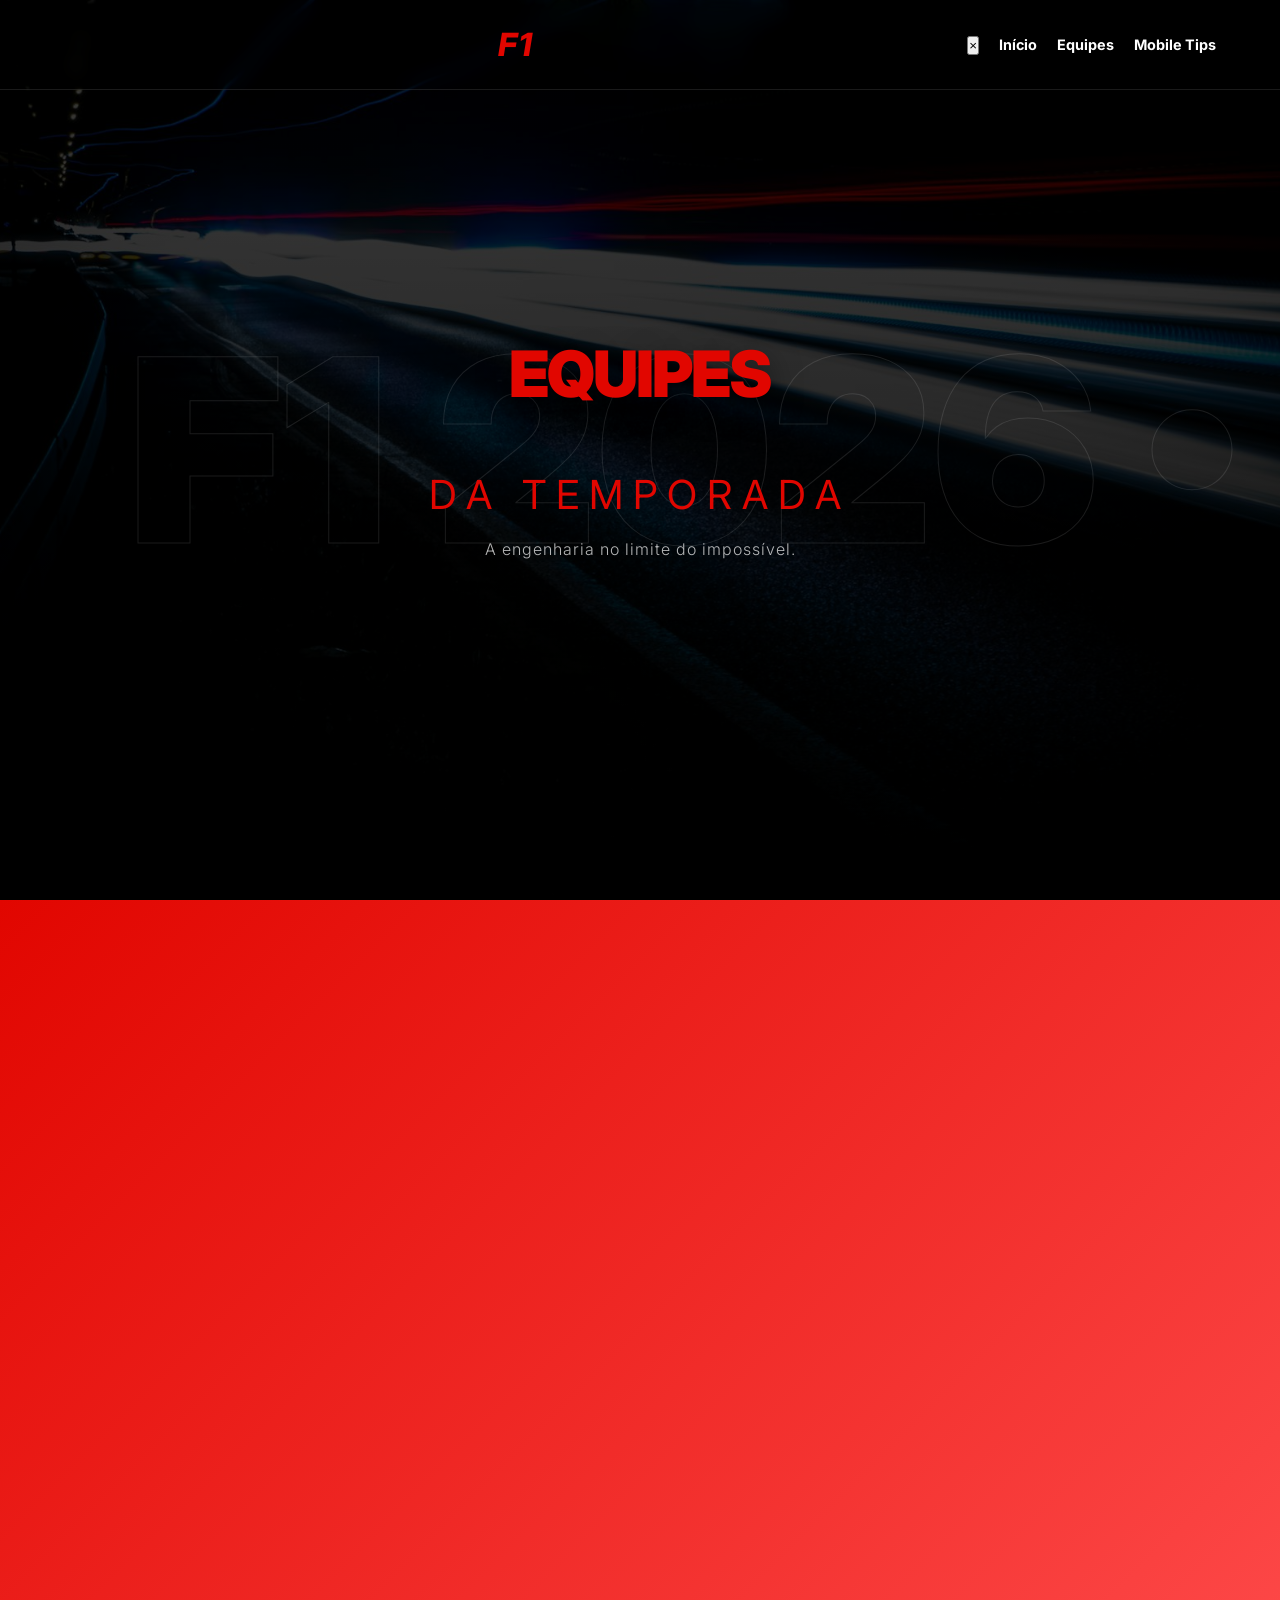
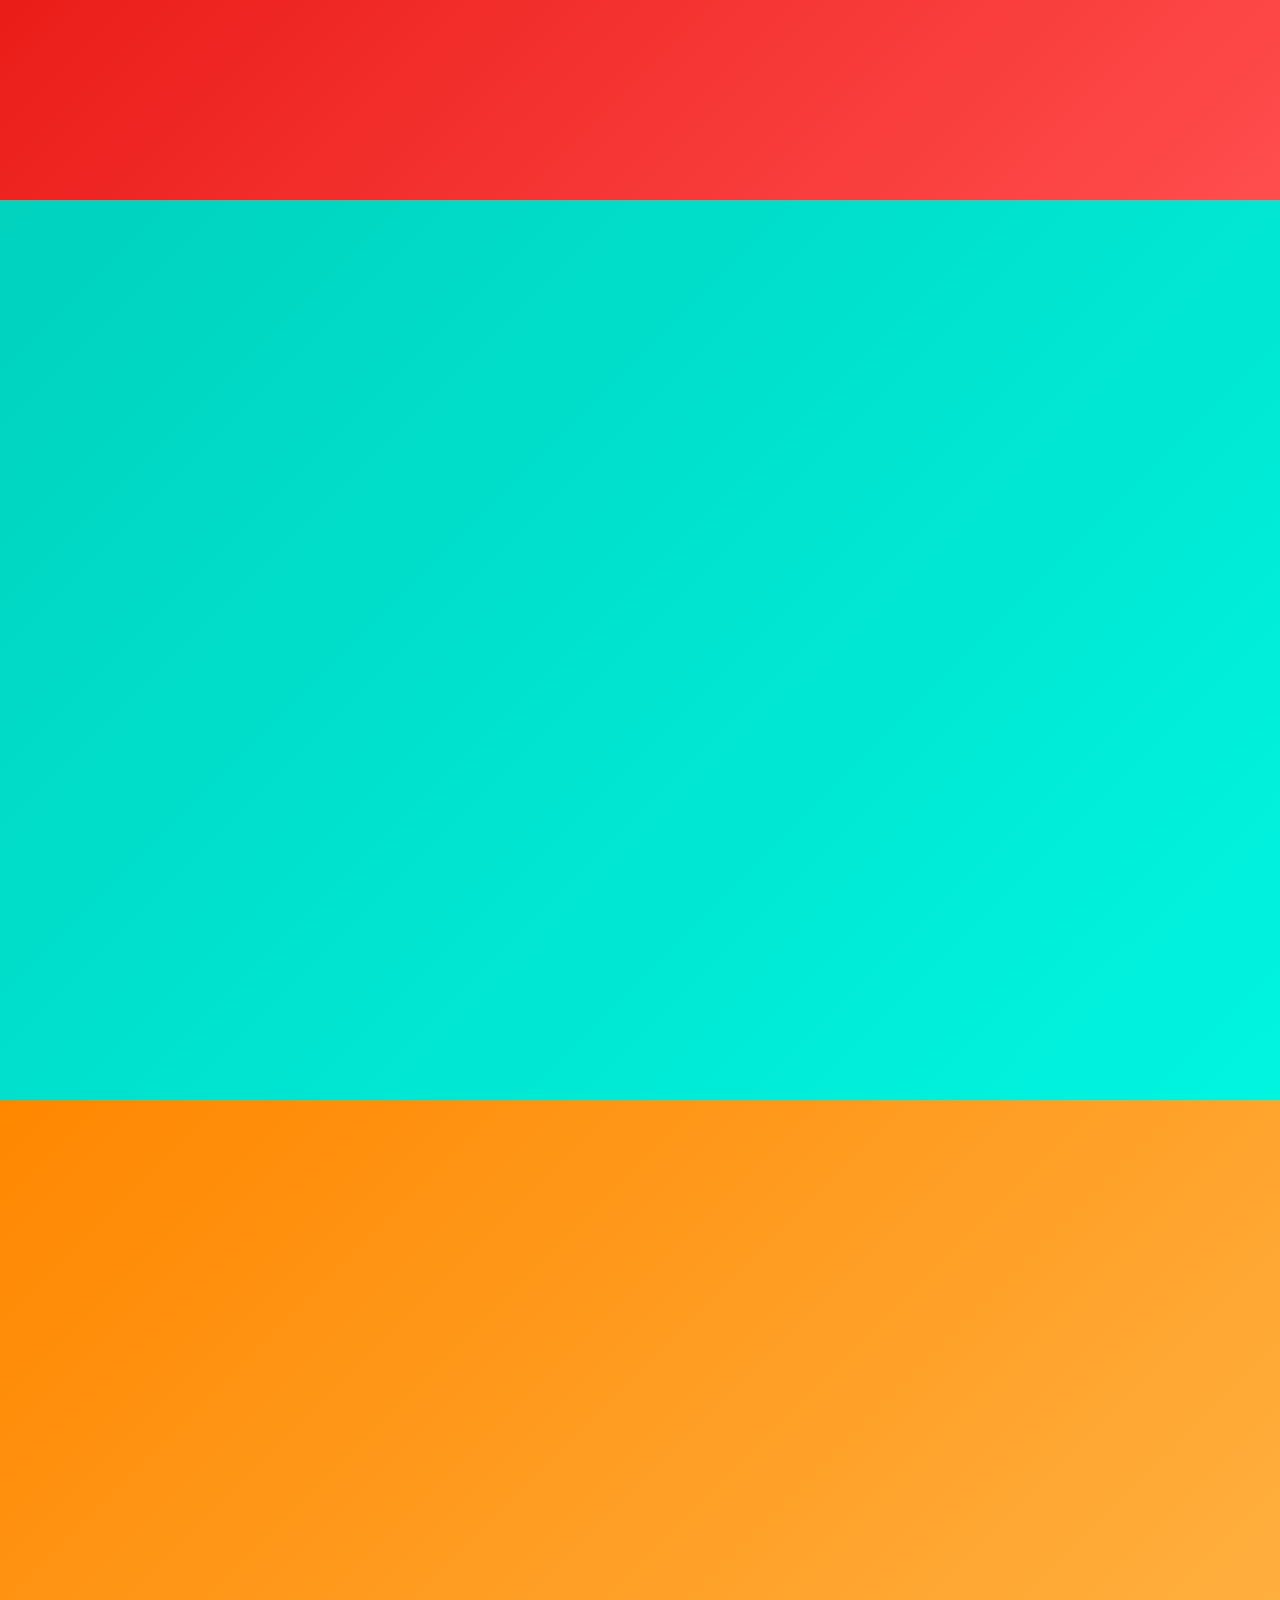
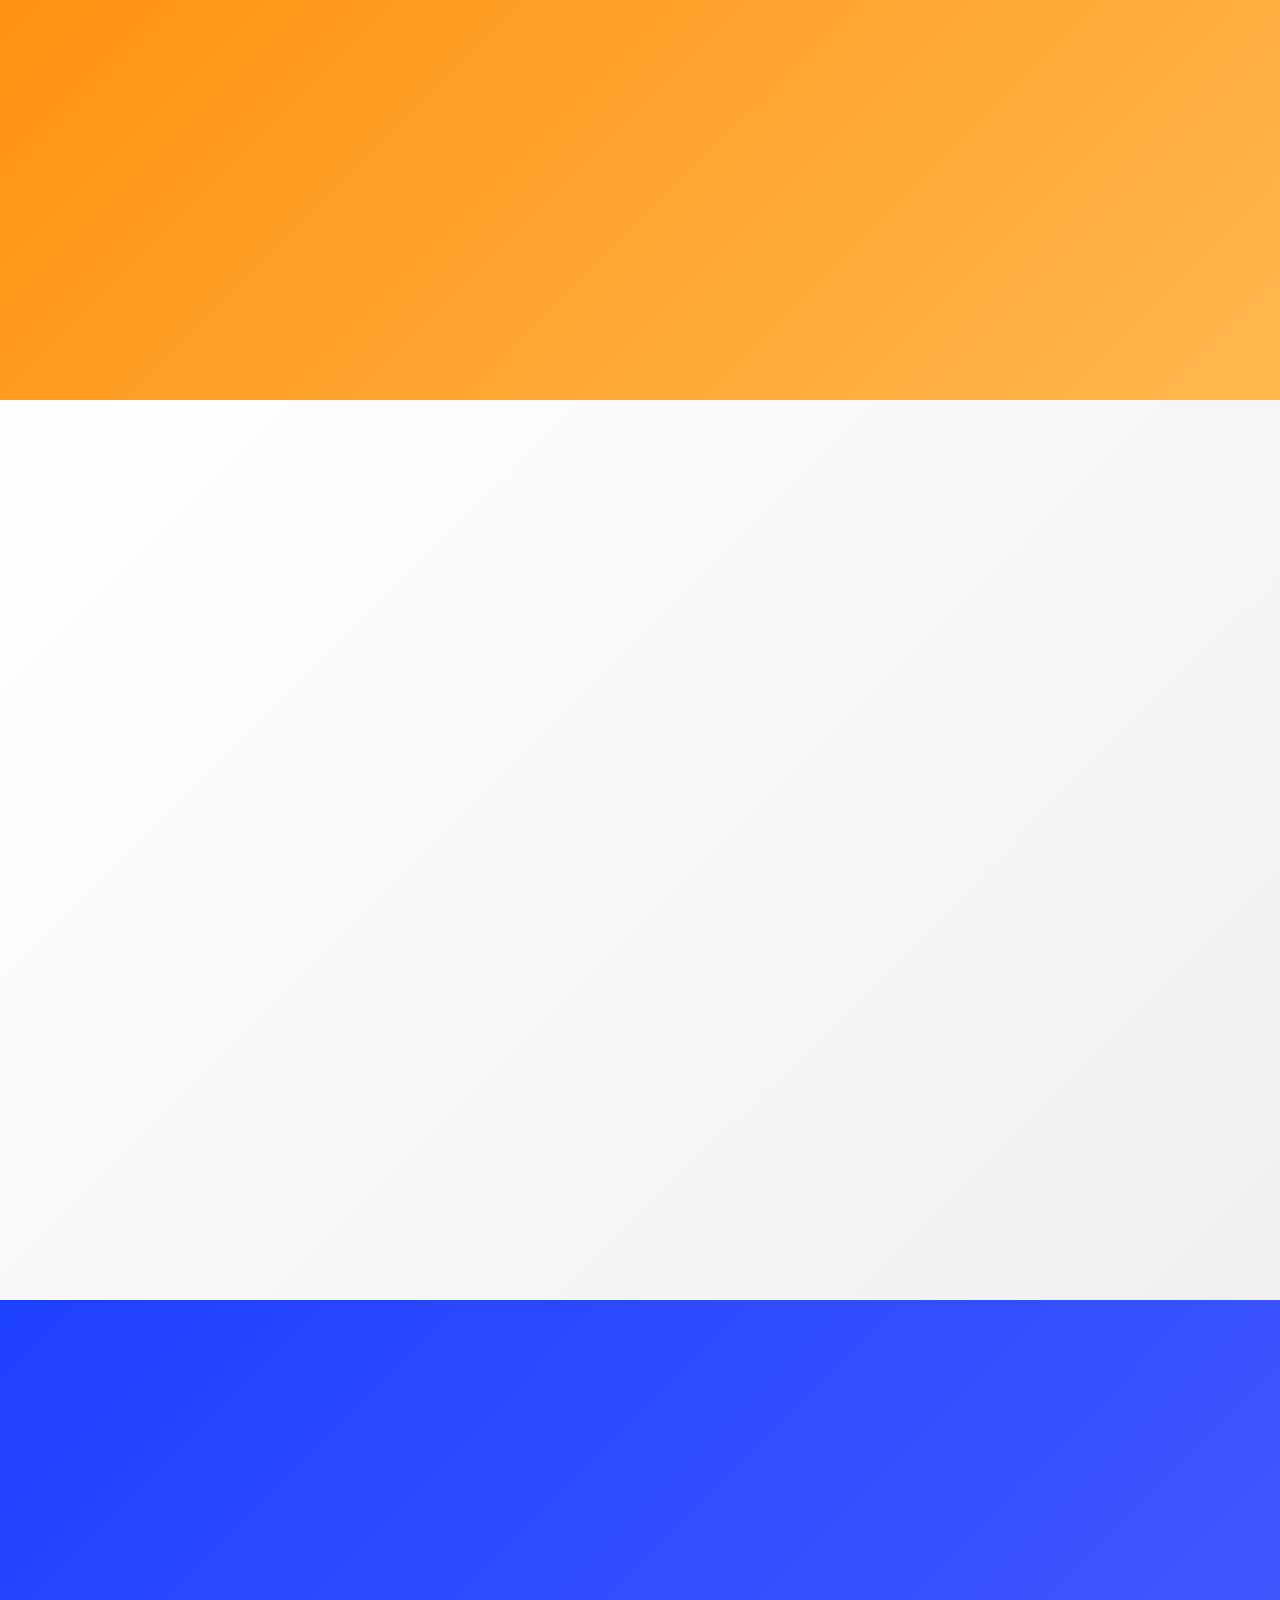
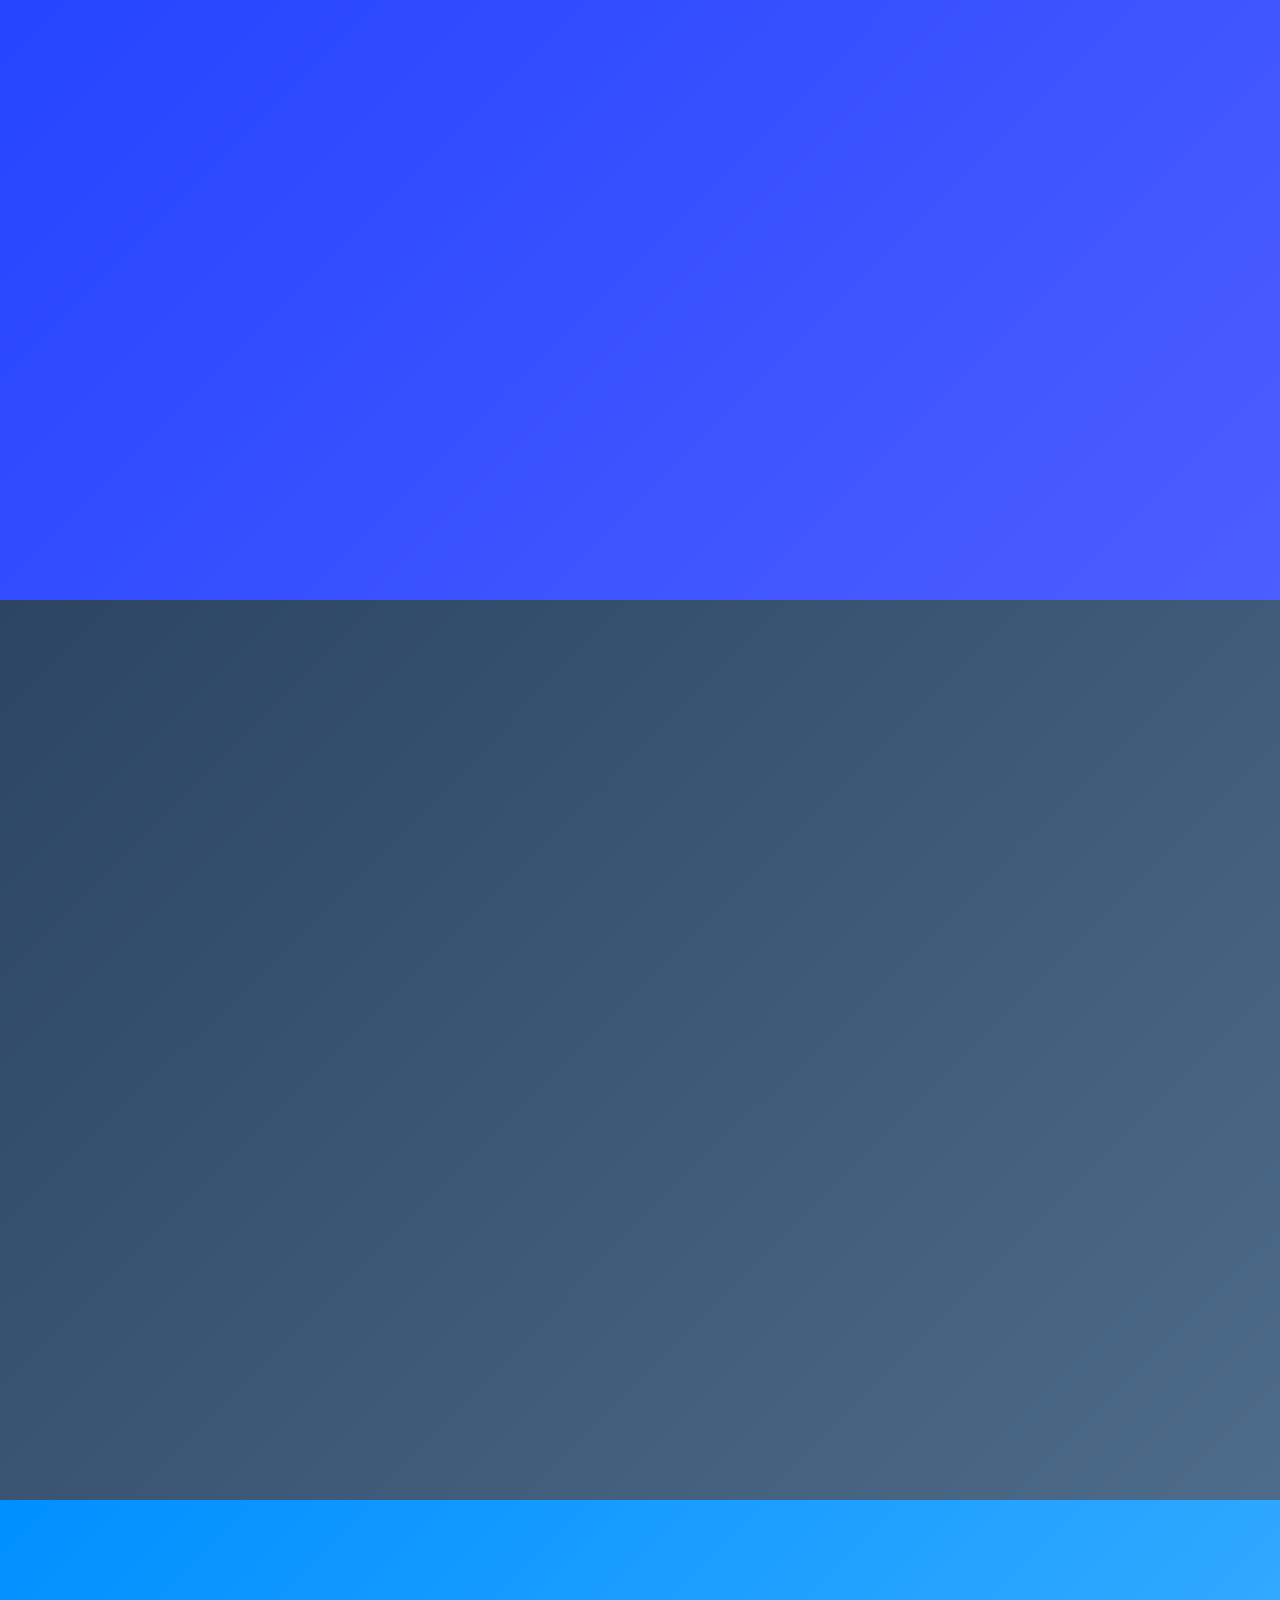
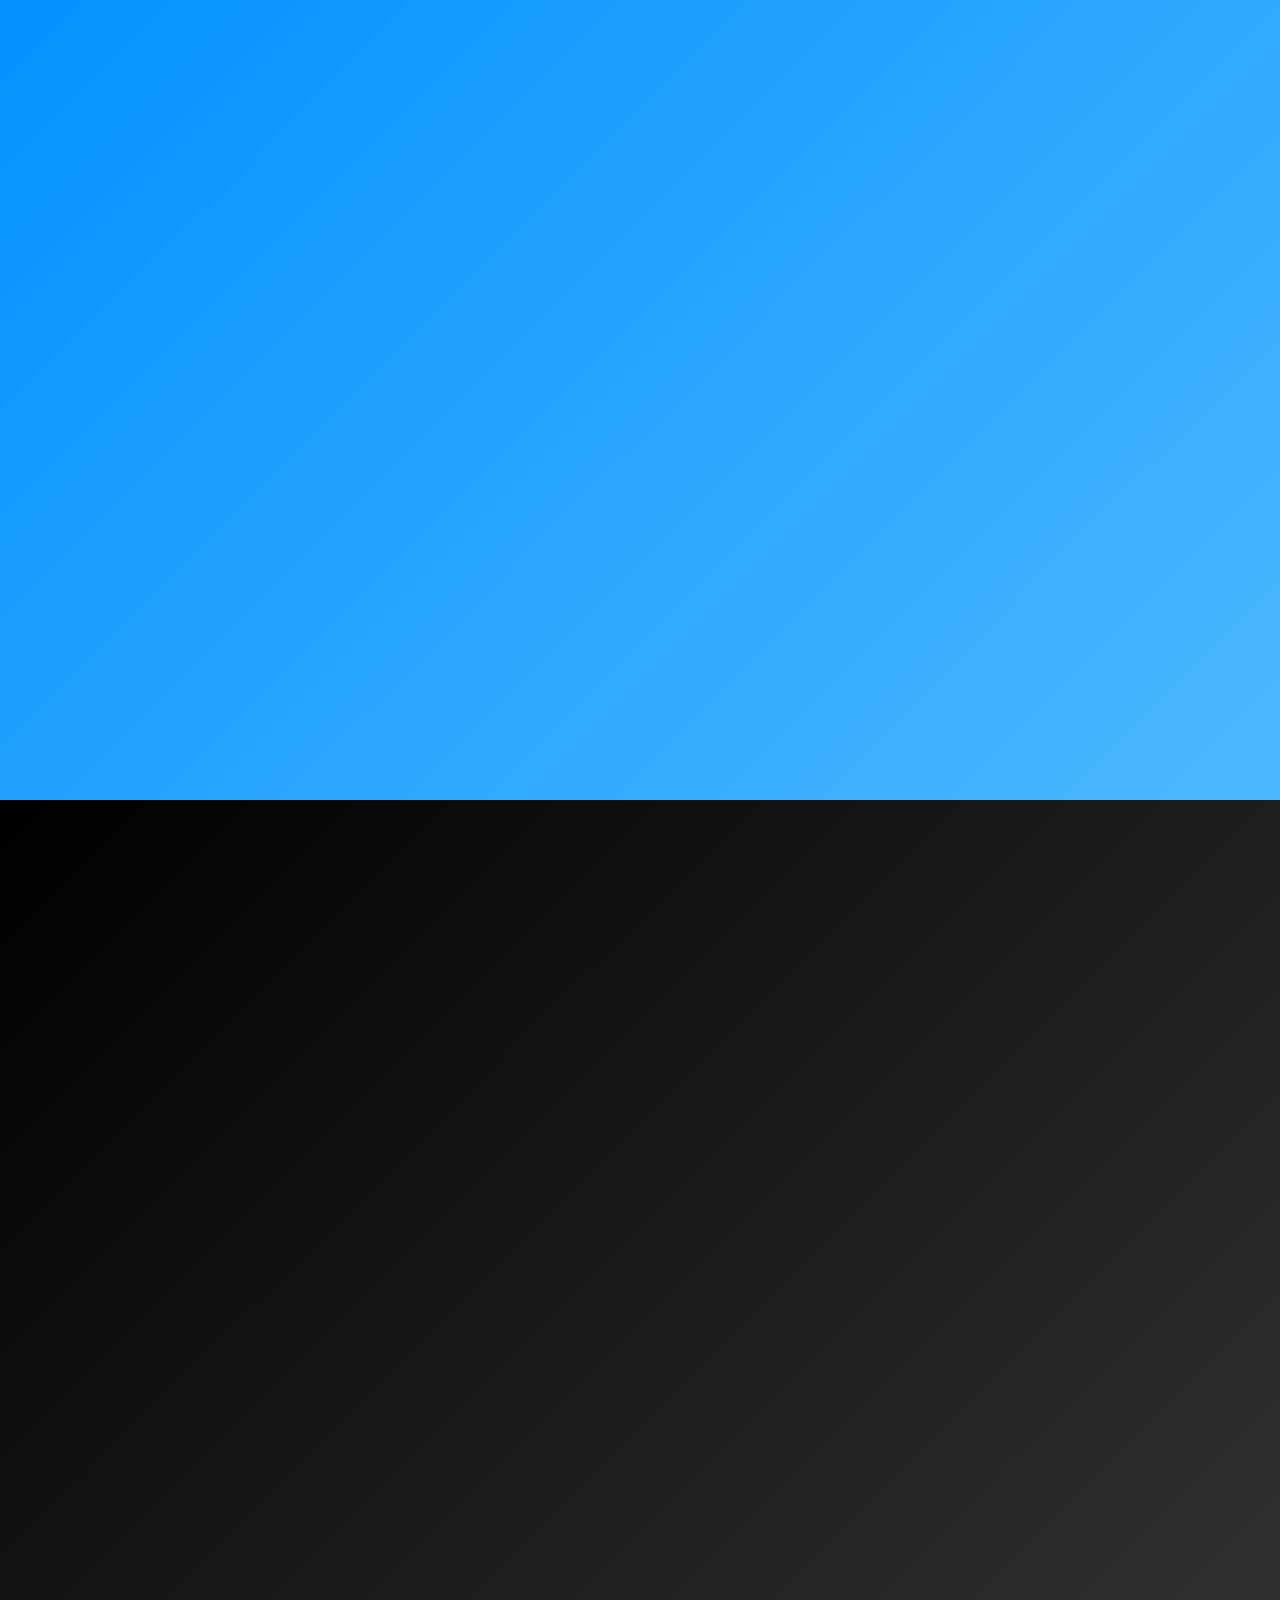
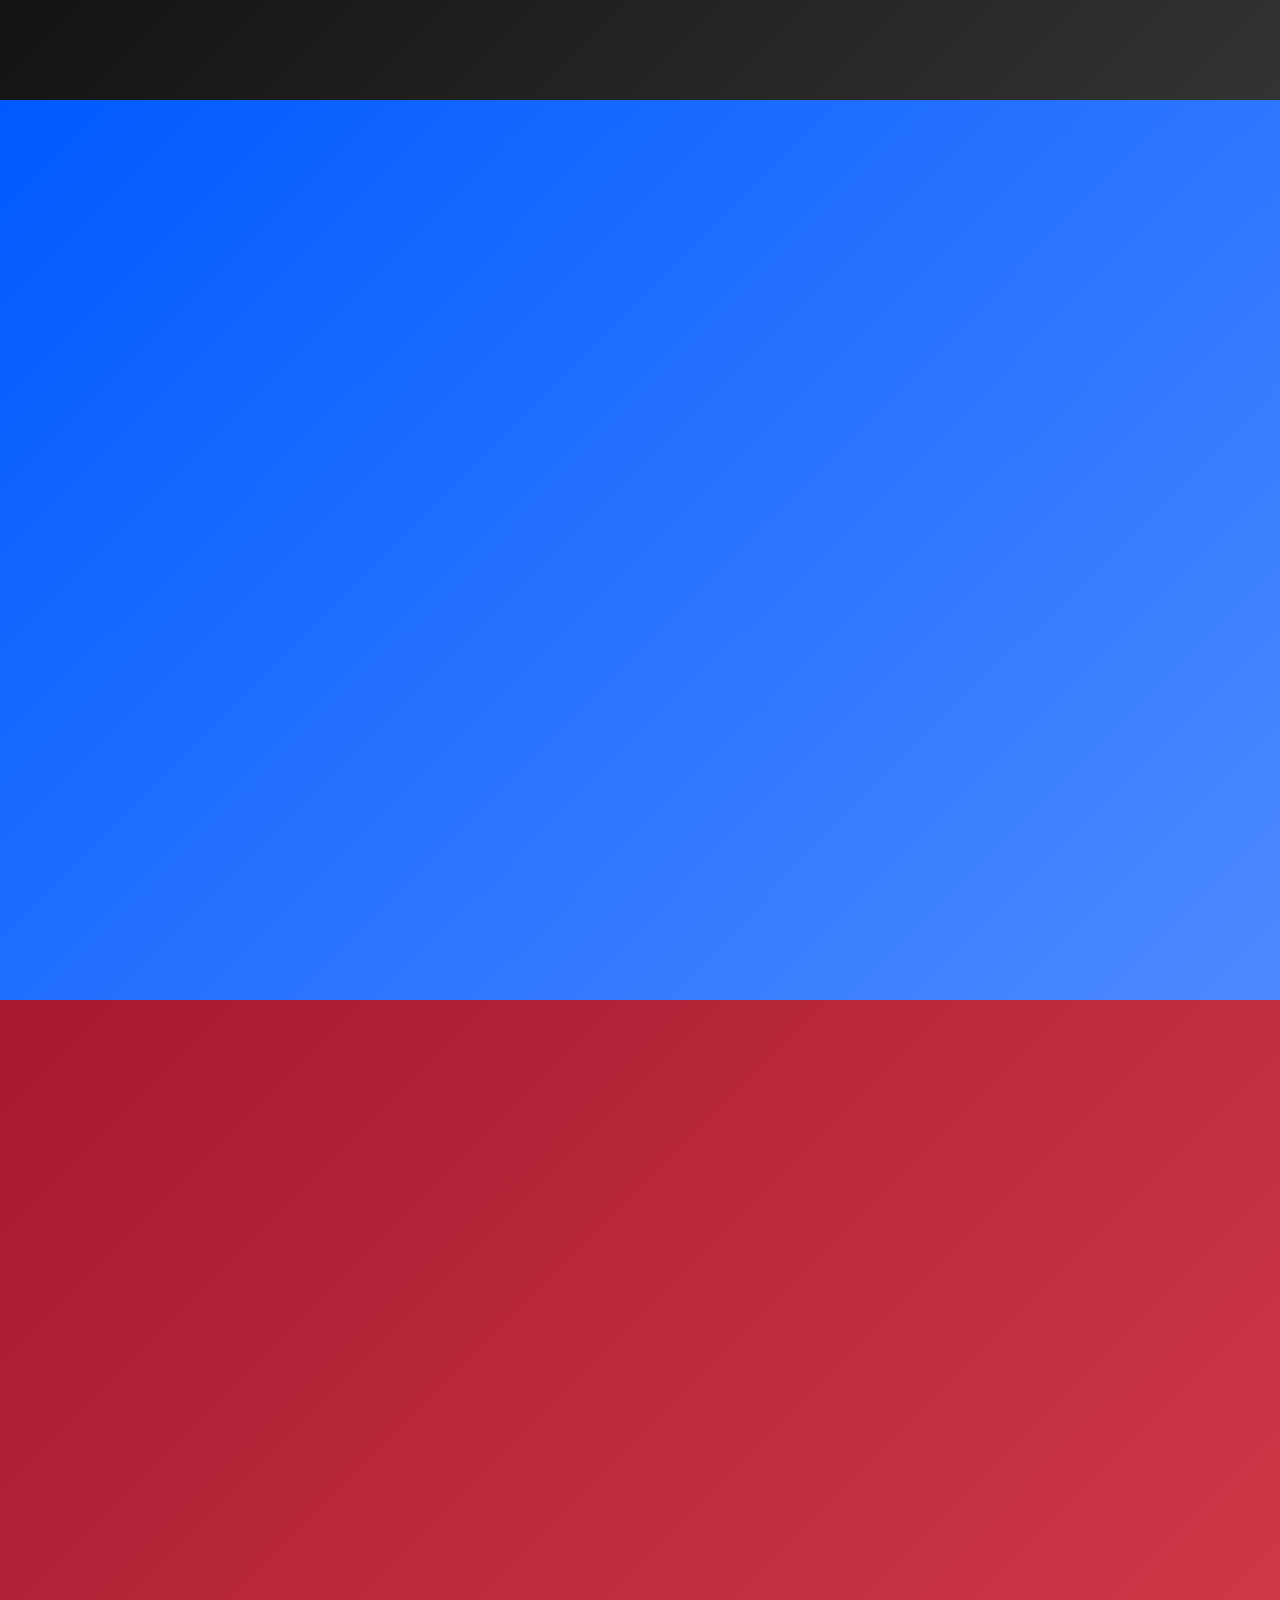
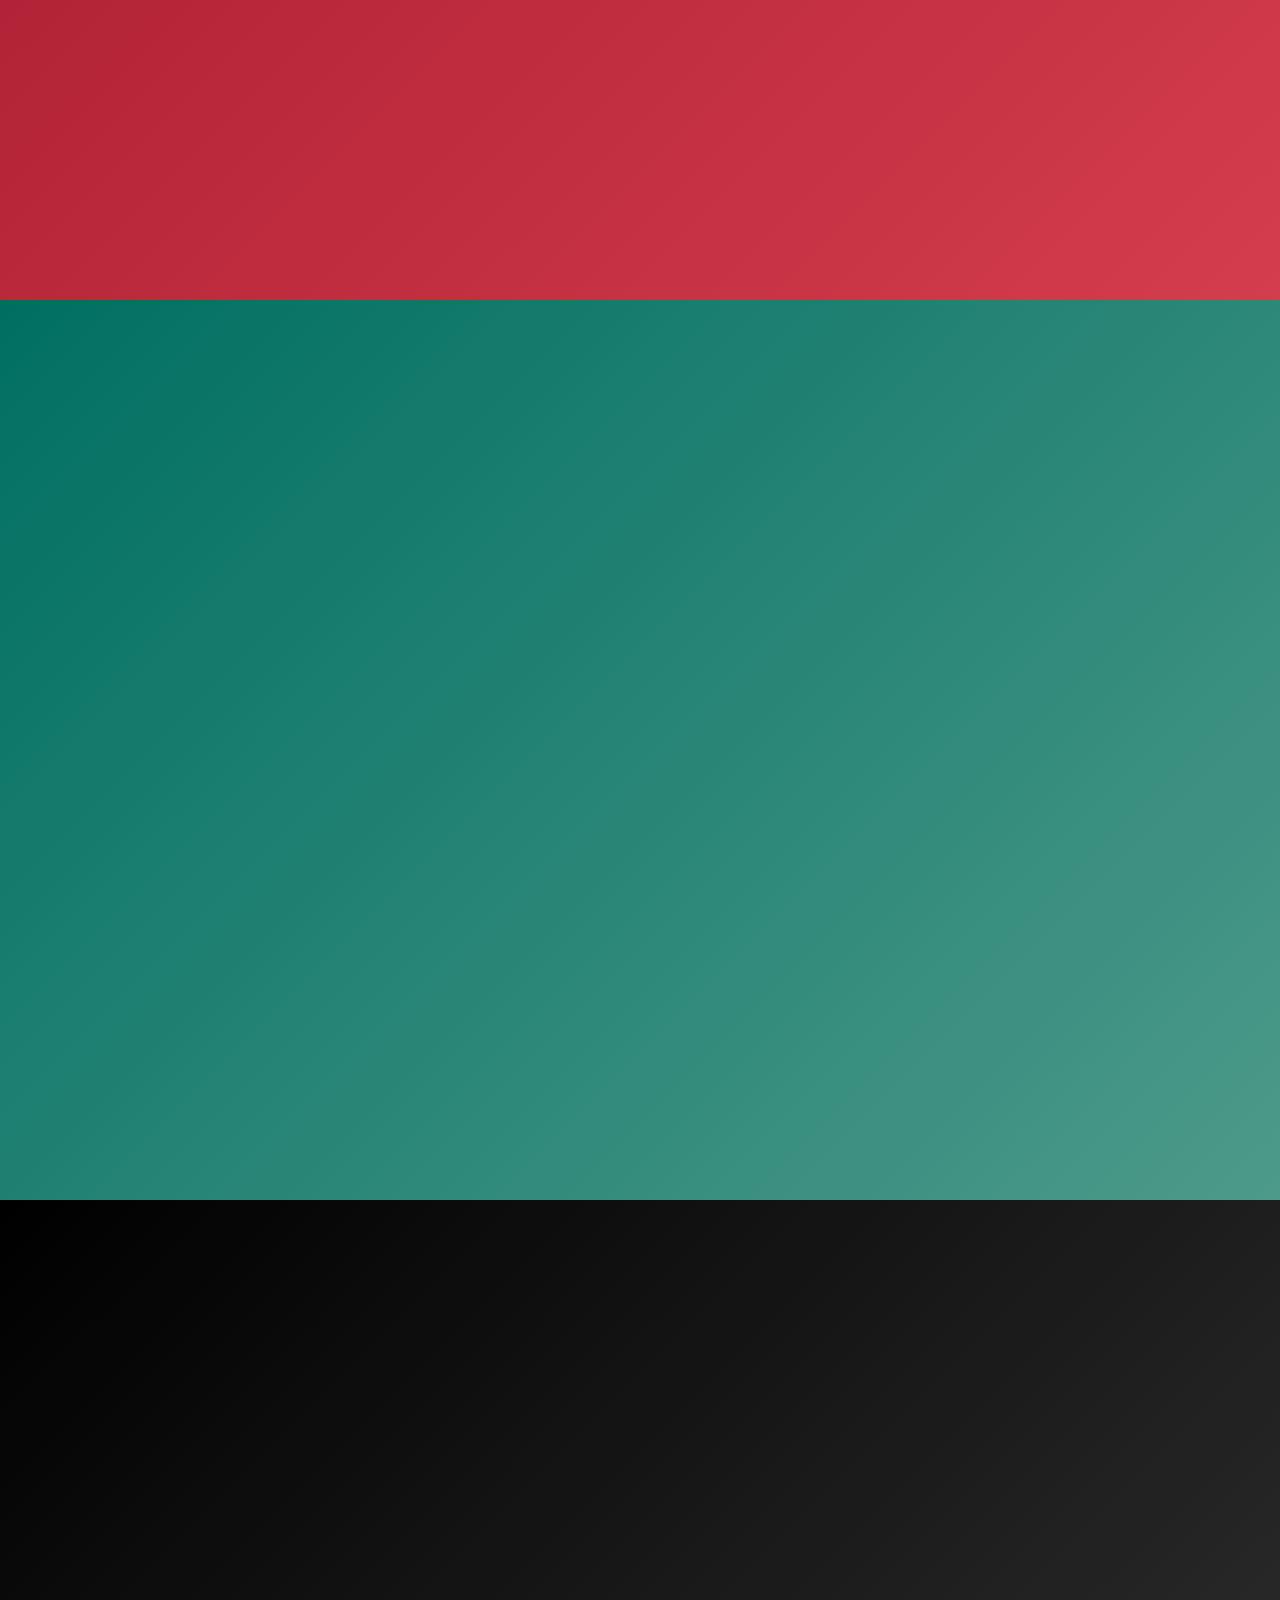
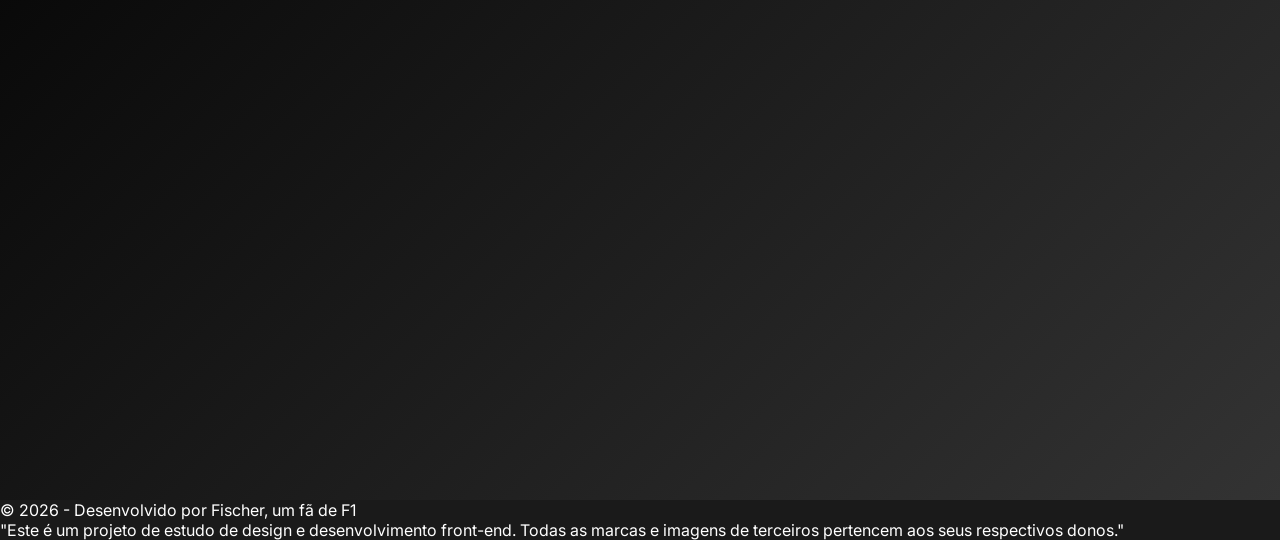
<file: index.html>
<!DOCTYPE html>
<html lang="pt-br">
<head>
    <meta charset="UTF-8">
    <meta name="viewport" content="width=device-width, initial-scale=1.0">
    <title>F1 World - Equipes</title>
    <link rel="stylesheet" href="style.css">
</head>

<body>
    <div id="loader">
        <div class="loader-content">
            <div class="f1-logo-loader">F1</div>
            <div class="progress-bar">
                <div class="progress-fill"></div>
            </div>
            <p>Aquecendo os motores...</p>
        </div>
    </div>

    <header>
        <h1>F1</h1>
        <nav>
            <ul class="nav-list">
                <li class="close-menu-mobile">
                    <button id="close-menu" class="close-btn">&times;</button>
                </li>
                <li><a href="index.html" class="btn-header">Início</a></li>
                
                <li class="has-submenu">
                    <a href="#" class="btn-header">Equipes</a>

                    <div class="mega-menu">
                        <div class="menu-teams-grid">

                            <a href="teams/mercedes.html" class="menu-team-card" style="--clr: #27f4d2;">
                                <img src="img/carros/mercedes-carro.webp" alt="Mercedes">
                                <span>Mercedes</span>
                            </a>

                            <a href="teams/ferrari.html" class="menu-team-card" style="--clr: #B20023;">
                                <img src="img/carros/ferrari-carro.webp" alt="Ferrari">
                                <span>Ferrari</span>
                            </a>

                            <a href="teams/mclaren.html" class="menu-team-card" style="--clr: #E67300;">
                                <img src="img/carros/mclaren-carro.webp" alt="McLaren">
                                <span>McLaren</span>
                            </a>                            

                            <a href="teams/haas.html" class="menu-team-card" style="--clr: #C7CBCD;">
                                <img src="img/carros/haas-carro.webp" alt="Haas F1 Team">
                                <span>Haas F1 Team</span>
                            </a>  

                            <a href="teams/redbull.html" class="menu-team-card" style="--clr: #2F62AD;">
                                <img src="img/carros/redbull-carro.webp" alt="Red Bull Racing">
                                <span>Red Bull Racing</span>
                            </a>      
                            
                            <a href="teams/racingbulls.html" class="menu-team-card" style="--clr: #507EF2;">
                                <img src="img/carros/racingBulls-carro.webp" alt="Racing Bulls">
                                <span>Racing Bulls</span>
                            </a>                            

                            <a href="teams/alpine.html" class="menu-team-card" style="--clr: #0090D0;">
                                <img src="img/carros/apline-carro.webp" alt="Alpine">
                                <span>Alpine</span>
                            </a>                            

                            <a href="teams/audi.html" class="menu-team-card" style="--clr: #E42900;">
                                <img src="img/carros/audi-carro.webp" alt="Audi">
                                <span>Audi</span>
                            </a>  

                            <a href="teams/williams.html" class="menu-team-card" style="--clr: #155ABE;">
                                <img src="img/carros/williams-carro.webp" alt="Williams">
                                <span>Williams</span>
                            </a>  

                            <a href="teams/cadillac.html" class="menu-team-card" style="--clr: #99999C;">
                                <img src="img/carros/cadillac-carro.webp" alt="Cadillac">
                                <span>Cadillac</span>
                            </a>  

                            <a href="teams/astonmartin.html" class="menu-team-card" style="--clr: #1E8764;">
                                <img src="img/carros/aston-carro.webp" alt="Aston Martin">
                                <span>Aston Martin</span>
                            </a>  


                        </div>
                    </div>
                </li>
                <li><a href="#mobile-tips" class="btn-header">Mobile Tips</a></li>
            </ul>
        </nav>
        <div class="menu-toggle" id="mobile-menu">
            <span class="bar"></span>
            <span class="bar"></span>
            <span class="bar"></span>
        </div>
    </header>






    <main>
        <section class="full-page intro">
            <div class="marquee">
                <span>F1 2026 • F1 2026 • F1 2026 • F1 2026 • </span>
            </div>

            <div class="intro-content">
                <h2 class="main-title">EQUIPES</h2>
                <h3 class="sub-title">DA TEMPORADA</h3>
                <p>A engenharia no limite do impossível.</p>
            </div>

            <div class="overlay"></div>
            <img src="img/main/rastro-luzes.jpg" class="bg-dynamic">
        </section>






        <section class="full-page team-section" data-color="#e10600">
            <article class="team-content">
                <div class="team-info">
                    <img src="img/logos/ferrari-logo.avif" alt="Logo" style="width: 60px; margin-bottom: 20px;">
                    <h3>Scuderia<br>Ferrari</h3>
                    <p>A lenda italiana que define a história do automobilismo mundial desde 1950.</p>
                    <a href="teams/ferrari.html" class="btn-details">Explorar História</a>
                </div>
                <div class="team-image">
                    <img src="img/carros/ferrari-carro.webp" alt="F1 Car Ferrari">
                </div>
            </article>
        </section>


        <section class="full-page team-section" data-color="#00d2be">
            <article class="team-content">
                <div class="team-info">
                    <img src="img/logos/mercedes-logo.avif" alt="Logo" style="width: 60px; margin-bottom: 20px;">
                    <h3>Mercedes-AMG</h3>
                    <p>Dominante na era híbrida com tecnologia de ponta.</p>
                    <a href="teams/mercedes.html" class="btn-details">Explorar História</a>
                </div>
                <div class="team-image">
                    <img src="img/carros/mercedes-carro.webp" alt="F1 Car Mercedes-AMG">
                </div>
            </article>
        </section>

        <section class="full-page team-section" data-color="#ff8700">
            <article class="team-content">
                <div class="team-info">
                    <img src="img/logos/mclaren-logo.avif" alt="Logo" style="width: 60px; margin-bottom: 20px;">
                    <h3>McLaren Racing</h3>
                    <p>The iconic British team pushing the boundaries of speed and aerodynamics.</p>
                    <a href="teams/mclaren.html" class="btn-details">Explorar História</a>
                </div>
                <div class="team-image">
                    <img src="img/carros/mclaren-carro.webp" alt="F1 Car McLaren">
                </div>
            </article>
        </section>

        <section class="full-page team-section" data-color="#ffffff">
            <article class="team-content">
                <div class="team-info">
                    <img src="img/logos/hass-logo.avif" alt="Logo" style="width: 60px; margin-bottom: 20px;">
                    <h3>Haas F1 Team</h3>
                    <p>The American entry bringing fresh energy and innovation to the grid.</p>
                    <a href="#" class="btn-details">Explorar História</a>
                </div>
                <div class="team-image">
                    <img src="img/carros/haas-carro.webp" alt="F1 Car Haas">
                </div>
            </article>
        </section>

        <section class="full-page team-section" data-color="#1e41ff">
            <article class="team-content">
                <div class="team-info">
                    <img src="img/logos/redbull-logo.avif" alt="Logo" style="width: 60px; margin-bottom: 20px;">
                    <h3>Red Bull Racing</h3>
                    <p>The energy drink giant dominating with youthful talent and aggressive driving.</p>
                    <a href="teams/redbull.html" class="btn-details">Explorar História</a>
                </div>
                <div class="team-image">
                    <img src="img/carros/redbull-carro.webp" alt="F1 Car Red Bull">
                </div>
            </article>
        </section>

        <section class="full-page team-section" data-color="#2b4562">
            <article class="team-content">
                <div class="team-info">
                    <img src="img/logos/racingbulls-logo.avif" alt="Logo" style="width: 60px; margin-bottom: 20px;">
                    <h3>Racing Bulls</h3>
                    <p>The Italian team with a rich history and passionate engineering.</p>
                    <a href="#" class="btn-details">Explorar História</a>
                </div>
                <div class="team-image">
                    <img src="img/carros/racingBulls-carro.webp" alt="F1 Car Racing Bulls">
                </div>
            </article>
        </section>

        <section class="full-page team-section" data-color="#0090ff">
            <article class="team-content">
                <div class="team-info">
                    <img src="img/logos/alpine-logo.avif" alt="Logo" style="width: 60px; margin-bottom: 20px;">
                    <h3>Alpine F1 Team</h3>
                    <p>The French manufacturer combining heritage and cutting-edge innovation.</p>
                    <a href="#" class="btn-details">Explorar História</a>
                </div>
                <div class="team-image">
                    <img src="img/carros/apline-carro.webp" alt="F1 Car Alpine">
                </div>
            </article>
        </section>

        <section class="full-page team-section" data-color="#000000">
            <article class="team-content">
                <div class="team-info">
                    <img src="img/logos/audi-logo.avif" alt="Logo" style="width: 60px; margin-bottom: 20px;">
                    <h3>Audi F1 Team</h3>
                    <p>The German powerhouse entering the hybrid era with unmatched precision.</p>
                    <a href="#" class="btn-details">Explorar História</a>
                </div>
                <div class="team-image">
                    <img src="img/carros/audi-carro.webp" alt="F1 Car Audi">
                </div>
            </article>
        </section>

        <section class="full-page team-section" data-color="#005aff">
            <article class="team-content">
                <div class="team-info">
                    <img src="img/logos/williams-logo.avif" alt="Logo" style="width: 60px; margin-bottom: 20px;">
                    <h3>Williams Racing</h3>
                    <p>The historic team with a legacy of champions and groundbreaking technology.</p>
                    <a href="#" class="btn-details">Explorar História</a>
                </div>
                <div class="team-image">
                    <img src="img/carros/williams-carro.webp" alt="F1 Car Williams">
                </div>
            </article>
        </section>

        <section class="full-page team-section" data-color="#a6192e">
            <article class="team-content">
                <div class="team-info">
                    <img src="img/logos/cadillac-logo.avif" alt="Logo" style="width: 60px; margin-bottom: 20px;">
                    <h3>Cadillac Racing</h3>
                    <p>The American luxury brand making its F1 debut with style and power.</p>
                    <a href="#" class="btn-details">Explorar História</a>
                </div>
                <div class="team-image">
                    <img src="img/carros/cadillac-carro.webp" alt="F1 Car Cadillac">
                </div>
            </article>
        </section>

        <section class="full-page team-section" data-color="#006f62">
            <article class="team-content">
                <div class="team-info">
                    <img src="img/logos/astonmartim-logo.avif" alt="Logo" style="width: 60px; margin-bottom: 20px;">
                    <h3>Aston Martin</h3>
                    <p>The British luxury car maker with racing pedigree and elegance.</p>
                    <a href="#" class="btn-details">Explorar História</a>
                </div>
                <div class="team-image">
                    <img src="img/carros/aston-carro.webp" alt="F1 Car Aston Martin">
                </div>
            </article>
        </section> 
        <section id="mobile-tips" class="full-page team-section" data-color="#000000">
            <article class="team-content">
                <div class="team-info">
                    <h3>Mobile Viewing Tips</h3>
                    <p>For the best experience on mobile devices:</p>
                    <ul style="text-align: left; color: rgba(255,255,255,0.8);">
                        <li>Use landscape mode for better team car views</li>
                        <li>Tap the menu icon for quick team navigation</li>
                        <li>Scroll smoothly to snap between sections</li>
                        <li>Enjoy the dynamic background colors as you browse</li>
                    </ul>
                </div>
                <div class="team-image">
                    <img src="img/main/rastro-luzes.jpg" alt="F1 Action" style="opacity: 0.5;">
                </div>
            </article>
        </section>
        <p>&copy; 2026 - Desenvolvido por Fischer, um fã de F1</p>
        <p>"Este é um projeto de estudo de design e desenvolvimento front-end.
            Todas as marcas e imagens de terceiros pertencem aos seus respectivos donos."</p>
    </footer>

    <script src="script.js"></script>
</body>
</html>
</file>
<file: style.css>
@import url('https://fonts.googleapis.com/css2?family=Inter:wght@400;700;900&display=swap');

:root {
    --f1-red: #e10600;
    --glass: rgba(255, 255, 255, 0.05);
    --glass-border: rgba(255, 255, 255, 0.1);
}

* {
    margin: 0;
    padding: 0;
    box-sizing: border-box;
}

/* Configuração do Scroll 'Imã' */
html {
    scroll-snap-type: y mandatory;
    scroll-behavior: smooth;
}

/* --- ESTILO DO LOADER --- */
#loader {
    position: fixed;
    top: 0;
    left: 0;
    width: 100%;
    height: 100vh;
    background-color: #0b0b0b;
    display: flex;
    justify-content: center;
    align-items: center;
    z-index: 9999; /* Valor altíssimo para cobrir o Header */
    transition: opacity 0.8s ease, visibility 0.8s;
}

.loader-content {
    text-align: center;
}

.f1-logo-loader {
    font-size: 4em;
    font-weight: 900;
    color: var(--f1-red);
    font-style: italic;
    letter-spacing: -5px;
    margin-bottom: 20px;
    animation: pulse 1.5s infinite;
}

.progress-bar {
    width: 200px;
    height: 2px;
    background: rgba(255, 255, 255, 0.1);
    margin: 0 auto;
    border-radius: 10px;
    overflow: hidden;
}

.progress-fill {
    width: 0%;
    height: 100%;
    background: var(--f1-red);
    animation: fillProgress 2.5s forwards;
}

/* Animações */
@keyframes pulse {
    0% { transform: scale(1); opacity: 1; }
    50% { transform: scale(1.1); opacity: 0.7; }
    100% { transform: scale(1); opacity: 1; }
}

@keyframes fillProgress {
    0% { width: 0%; }
    100% { width: 100%; }
}

/* Classe para esconder o loader via JS */
#loader.hidden {
    opacity: 0;
    visibility: hidden;
}

/* Estado inicial: Escondido e um pouco abaixo */
.team-info, .team-image {
    opacity: 0;
    transform: translateY(40px);
    transition: all 1s cubic-bezier(0.22, 1, 0.36, 1); /* Curva suave de movimento */
}

/* Estado final: Visível e no lugar (Ativado pelo JS) */
.team-section.active .team-info,
.team-section.active .team-image {
    opacity: 1;
    transform: translateY(0);
}

/* Pequeno atraso na imagem para não subir tudo junto (mais elegante) */
.team-section.active .team-image {
    transition-delay: 0.2s;
}


/* Ajuste no body para a cor de fundo também ser suave */
body {
    font-family: 'Inter', sans-serif;
    color: white;
    background-color: #1a1a1a; /* Cor inicial */
    transition: background-color 1.2s cubic-bezier(0.4, 0, 0.2, 1);; /* Transição suave da cor de fundo */
}

/* Header Fixo e Transparente */
header {
    position: fixed;
    top: 0;
    width: 100%;
    height: 10vh;
    min-height: 60px; /* Minimum height for mobile */
    display: flex;
    justify-content: space-between;
    align-items: center;
    padding: 0 5%;
    background: rgba(0, 0, 0, 0.2);
    backdrop-filter: blur(10px);
    z-index: 1000;
    border-bottom: 1px solid var(--glass-border);
}

header h1 {
    font-size: 2em;
    text-transform: uppercase;
    font-weight: 800;
    font-style: italic;
    letter-spacing: 2px;
    color: var(--f1-red);
    flex: 1;
    text-align: center;
}

nav ul {
    display: flex;
    list-style: none;
    gap: 20px;
}

nav a {
    color: white;
    text-decoration: none;
    font-weight: 700;
    font-size: 0.9em;
}

/* Seções de Tela Cheia */
.full-page {
    height: 100vh;
    width: 100%;
    display: flex;
    flex-direction: column;
    justify-content: center;
    align-items: center;
    scroll-snap-align: start; /* Gruda no topo */
    padding: 20px;
}

/* Team sections with gradients */
.team-section[data-color="#e10600"] {
    background: linear-gradient(135deg, #e10600, #ff4d4d);
}

.team-section[data-color="#00d2be"] {
    background: linear-gradient(135deg, #00d2be, #00f5e1);
}

.team-section[data-color="#ff8700"] {
    background: linear-gradient(135deg, #ff8700, #ffb84d);
}

.team-section[data-color="#ffffff"] {
    background: linear-gradient(135deg, #ffffff, #f0f0f0);
}

.team-section[data-color="#1e41ff"] {
    background: linear-gradient(135deg, #1e41ff, #4d5eff);
}

.team-section[data-color="#2b4562"] {
    background: linear-gradient(135deg, #2b4562, #4d6b8a);
}

.team-section[data-color="#0090ff"] {
    background: linear-gradient(135deg, #0090ff, #4db8ff);
}

.team-section[data-color="#000000"] {
    background: linear-gradient(135deg, #000000, #333333);
}

.team-section[data-color="#005aff"] {
    background: linear-gradient(135deg, #005aff, #4d8aff);
}

.team-section[data-color="#a6192e"] {
    background: linear-gradient(135deg, #a6192e, #d43d4d);
}

.team-section[data-color="#006f62"] {
    background: linear-gradient(135deg, #006f62, #4d9a8a);
}

/* --- INTRO RE-DESIGN --- */
.intro {
    position: relative;
    height: 100vh;
    width: 100%;
    display: flex;
    justify-content: center;
    align-items: center;
    overflow: hidden; /* Corta o que sobrar do texto gigante */
    background: #000;
}

/* Overlay para escurecer a imagem e destacar o texto */
.overlay {
    position: absolute;
    top: 0; left: 0;
    width: 100%; height: 100%;
    background: linear-gradient(to bottom, rgba(0,0,0,0.4), rgba(0,0,0,0.8));
    z-index: 1;
}

/* Imagem de Fundo Dinâmica e Responsiva */
.bg-dynamic {
    position: absolute;
    top: 0;
    left: 0;
    width: 100%;
    height: 100%;
    object-fit: cover; /* A mágica: preenche a tela sem esticar a foto */
    opacity: 0.4; /* Deixa escura para o texto brilhar */
    z-index: 0;
}

.marquee {
    position: absolute;
    top: 50%;
    transform: translateY(-50%);
    width: 100%;
    z-index: 2; /* Fica atrás do conteúdo (z-index 10) */
    opacity: 0.1; /* Bem discreto */
    pointer-events: none;
    overflow: hidden;
}

.marquee span {
    display: inline-block;
    font-size: 20vw;
    font-weight: 900;
    color: transparent;
    -webkit-text-stroke: 1px #fff;
    white-space: nowrap;
    padding-left: 10%; /* Empurra o início para fora da tela */
    animation: marquee-run 25s linear infinite;
}

@keyframes marquee-run {
    from { transform: translateX(0); }
    to { transform: translateX(-50%); }
}

/* Conteúdo Principal */
.intro-content {
    position: relative;
    z-index: 10;
    text-align: center;
}

.main-title {
    font-size: clamp(5em, 18vw, 12rem);
    font-weight: 900;
    line-height: 0.8;
    letter-spacing: -8px; /* Deixa as letras "coladas" - estilo F1 */
    color: #fff;
    margin: 0;
}

.sub-title {
    font-size: clamp(1em, 4vw, 2.5em);
    font-weight: 400;
    color: var(--f1-red);
    text-transform: uppercase;
    letter-spacing: 10px; /* Aqui o espaçamento largo funciona bem */
    margin-top: 5px;
}

.intro-content p {
    margin-top: 20px;
    font-weight: 300;
    opacity: 0.7;
    letter-spacing: 1px;
}

.intro h2 {
    font-size: clamp(3em, 10vw, 8rem); /* Responsividade extrema no texto */
    color: var(--f1-red);
    line-height: 1;
    margin-bottom: 1em;
}

/* Indicador de Scroll Animado */
.scroll-indicator {
    margin-top: 50px;
    font-size: 0.8em;
    letter-spacing: 2px;
    opacity: 0.6;
}

.arrow {
    width: 2px;
    height: 50px;
    background: var(--f1-red);
    margin: 10px auto;
    animation: arrow-down 2s infinite;
}

@keyframes arrow-down {
    0% { transform: scaleY(0); transform-origin: top; }
    50% { transform: scaleY(1); transform-origin: top; }
    51% { transform: scaleY(1); transform-origin: bottom; }
    100% { transform: scaleY(0); transform-origin: bottom; }
}

/* Título de Introdução */
.intro h2 {
    font-size: 5vw; /* Tamanho responsivo */
    color: var(--f1-red); /* Mudando a cor para vermelho destaque */
    text-transform: uppercase;
    font-weight: 900;
    letter-spacing: -2px;
    text-shadow: 0 10px 30px rgba(0,0,0,0.5);
    z-index: 1;
}

/* Conteúdo do Time (O "Card" Gigante) */
/* Removemos o estilo de "caixa" e deixamos o conteúdo livre */
.team-content {
    width: 100%;
    height: 100%;
    display: grid;
    /* Criamos 2 colunas: uma para texto e outra para a imagem do carro */
    grid-template-columns: 1fr 1fr; 
    align-items: center;
    padding: 0 10%;
    gap: 1em;
}

/* Estilo para o lado do Texto */
.team-info {
    text-align: left; /* Alinhado à esquerda para um ar mais editorial */
    z-index: 2;
}

.team-info h3 {
    font-size: clamp(3em, 8vw, 6em); /* Fonte gigante que se ajusta à tela */
    font-weight: 900;
    text-transform: uppercase;
    line-height: 0.9;
    margin-bottom: 20px;
}

.team-info p {
    font-size: 1.2rem;
    max-width: 450px;
    margin-bottom: 40px;
    opacity: 0.9;
}

/* Estilo para a imagem (O Carro ou Logo Gigante) */
.team-image {
    display: flex;
    justify-content: center;
    align-items: center;
}

.team-image img {
    width: 120%; /* Faz a imagem "transbordar" um pouco para dar estilo */
    max-width: 800px;
    filter: drop-shadow(0 20px 50px rgba(0,0,0,0.5));
    transition: transform 0.5s ease;
}

/* Efeito de movimento na imagem quando passamos o mouse na seção */
.team-section:hover .team-image img {
    transform: scale(1.05) rotate(-2deg);
}




/* --- Desktop (Acima de 900px) --- */
@media (min-width: 901px) {
    .has-submenu {
        position: relative; /* Base para o submenu */
    }

    .mega-menu {
        position: absolute;
        top: 100%; /* Aparece logo abaixo do header */
        left: 50%;
        transform: translateX(-50%) translateY(20px);
        background: rgba(10, 10, 10, 0.95);
        backdrop-filter: blur(15px);
        padding: 20px;
        border-radius: 15px;
        border: 1px solid rgba(255,255,255,0.1);
        width: 700px; /* Increased width */
        
        /* Estado inicial: Invisível */
        opacity: 0;
        visibility: hidden;
        transition: all 0.4s cubic-bezier(0.165, 0.84, 0.44, 1);
    }

    /* O Pulo do Gato: Hover */
    .has-submenu:hover .mega-menu {
        opacity: 1;
        visibility: visible;
        transform: translateX(-50%) translateY(0);
    }

    .menu-teams-grid {
        display: grid;
        grid-template-columns: repeat(3, 1fr); /* 3 columns for better fit */
        gap: 15px;
    }

    .menu-toggle {
        display: none; /* Hide on desktop */
    }
}


/* --- TUDO PARA MOBILE E TABLETS (Abaixo de 900px) --- */
@media (max-width: 900px) {
    .nav-list {
        display: none; /* Hide nav-list on mobile */
    }

    .menu-toggle {
        display: block; /* Show menu toggle on mobile */
    }

    /* 1. Ajuste das Seções de Times (Coluna Única) */
    .team-content {
        grid-template-columns: 1fr;
        text-align: center;
        padding: 10vh 5% 5% 5%; /* Better padding for mobile */
        gap: 20px;
    }
    
    .team-info {
        text-align: center;
        order: 2; /* Texto embaixo no mobile */
    }
    
    .team-info p {
        margin: 0 auto 30px auto;
        font-size: 1rem; /* Smaller font for mobile */
        max-width: 100%; /* Allow full width on mobile */
    }
    
    .team-image {
        order: 1; /* Image on top for mobile */
        max-width: 100%;
        height: auto;
    }

    .team-image img {
        width: 100%; /* Make image responsive */
        max-width: 350px;
        height: auto;
    }

    nav {
        order: 3; /* Garante que o nav não empurre o título do header */
    }

    /* 2. Menu Mobile (A Lista que desliza) */
    .nav-list {
        position: fixed !important;
        top: 0 !important; /* CORREÇÃO: Força o menu a começar no topo da tela */
        left: 0;
        width: 100%;
        height: 100vh;
        background: rgba(0, 0, 0, 0.98);
        backdrop-filter: blur(20px);
        
        display: flex !important;
        flex-direction: column;
        align-items: center;
        justify-content: center;
        gap: 40px;
        
        /* Estado escondido (empurrado para a direita) */
        transform: translateX(100%);
        transition: transform 0.5s cubic-bezier(0.77, 0.2, 0.05, 1);
        z-index: 9999; /* Fica acima de TUDO */
        visibility: hidden;
    }

    .nav-list.active {
        transform: translateX(0);
        visibility: visible;
        display: flex !important;
    }

    /* Close button */
    .close-menu-mobile {
        position: absolute;
        top: 20px;
        right: 20px;
        list-style: none;
    }

    .close-btn {
        background: none;
        border: none;
        color: white;
        font-size: 2em;
        cursor: pointer;
        padding: 10px;
        border-radius: 50%;
        transition: background 0.3s;
    }

    .close-btn:hover {
        background: rgba(255, 255, 255, 0.1);
    }

    /* Links do Menu */
    .nav-list a {
        font-size: 2em; /* Slightly smaller for better fit */
        font-weight: 900;
        text-transform: uppercase;
        color: #fff;
        text-decoration: none;
        letter-spacing: -1px;
        padding: 15px 20px; /* Add padding for larger touch targets */
        display: block; /* Make full width clickable */
        border-radius: 10px; /* Rounded corners */
        transition: all 0.3s ease;
    }

    /* Efeito de Hover/Toque */
    .nav-list a:active, .nav-list a:hover {
        color: var(--f1-red);
        transform: skewX(-5deg) scale(1.05); /* Less skew, add scale for mobile */
        background: rgba(255, 255, 255, 0.1); /* Background on touch */
        padding-left: 30px;
    }

    /* Linha decorativa atrás dos links */
    .nav-list li::after {
        content: "";
        display: block;
        width: 0;
        height: 4px;
        background: var(--f1-red);
        transition: 0.4s;
        margin-top: 5px;
    }

    .nav-list li:hover::after {
        width: 100%;
    }


    /* 3. Ícone Hambúrguer */
    .menu-toggle {
        display: block;
        cursor: pointer;
        z-index: 10001; /* Fica acima do menu aberto */
        position: relative;
    }

    .bar {
        display: block;
        width: 25px;
        height: 3px;
        margin: 5px auto;
        background-color: white;
        transition: 0.3s;
    }

    /* Animação do X */
    #mobile-menu.is-active .bar:nth-child(2) { opacity: 0; }
    #mobile-menu.is-active .bar:nth-child(1) { transform: translateY(8px) rotate(45deg); }
    #mobile-menu.is-active .bar:nth-child(3) { transform: translateY(-8px) rotate(-45deg); }

    /* Título dentro do menu */
    .menu-grid-title {
        font-size: 0.8em;
        text-transform: uppercase;
        letter-spacing: 3px;
        opacity: 0.5;
        margin-bottom: -10px;
        list-style: none;
    }

    /* Container dos carros no menu */
    .menu-teams-grid {
        display: grid;
        grid-template-columns: repeat(2, 1fr); /* 2 colunas no celular */
        gap: 15px;
        width: 90%;
        max-width: 500px;
    }

    .menu-team-card {
        background: rgba(255, 255, 255, 0.05);
        border: 1px solid rgba(255, 255, 255, 0.1);
        border-radius: 10px;
        padding: 20px; /* Larger padding for touch */
        text-align: center;
        text-decoration: none;
        transition: 0.3s;
        display: flex;
        flex-direction: column;
        align-items: center;
        min-height: 120px; /* Minimum height for consistency */
    }

    .menu-team-card img {
        width: 80px; /* Fixed size for mobile */
        height: 60px;
        object-fit: contain;
        filter: drop-shadow(0 5px 15px rgba(0,0,0,0.5));
        transition: 0.3s;
    }

    .menu-team-card span {
        color: white;
        font-size: 0.9rem;
        font-weight: 700;
        text-transform: uppercase;
        margin-top: 10px;
    }

    /* Efeito de seleção */
    .menu-team-card:hover, .menu-team-card:active {
        background: rgba(255, 255, 255, 0.1);
        border-color: var(--clr); /* Usa a cor definida no HTML */
        transform: scale(1.05);
    }

    .menu-team-card:hover img, .menu-team-card:active img {
        transform: translateY(-5px);
    }

@keyframes navLinkFade {
    from {
        opacity: 0;
        transform: translateX(50px);
    }
    to {
        opacity: 1;
        transform: translateX(0);
    }
}
    width: 150px;
    margin-bottom: 20px;
    filter: drop-shadow(0 10px 20px rgba(0,0,0,0.5));
}

.team-content h3 {
    font-size: 2.5rem;
    margin-bottom: 15px;
}

.team-content p {
    font-size: 1.1rem;
    color: rgba(255,255,255,0.8);
    margin-bottom: 30px;
}

/* Botão Moderno */
.btn-details {
    display: inline-block;
    padding: 15px 40px;
    background: var(--f1-red);
    color: white;
    text-decoration: none;
    border-radius: 50px;
    font-weight: bold;
    text-transform: uppercase;
    transition: 0.3s ease;
}

.btn-details:hover {
    transform: scale(1.05);
    box-shadow: 0 0 30px var(--f1-red);
}

footer {
    padding: 20px;
    text-align: center;
    background: rgba(0,0,0,0.5);
    scroll-snap-align: end;
}

/* Mobile-first enhancements */
@media (max-width: 900px) {
    /* Larger touch targets */
    .btn-details {
        padding: 20px 50px;
        font-size: 1.2em;
    }

    .menu-toggle {
        padding: 15px;
    }

    .close-btn {
        padding: 15px;
        font-size: 2em;
    }

    /* Better spacing for mobile */
    .team-info h3 {
        font-size: clamp(2em, 6vw, 4em);
    }

    .team-info p {
        font-size: 1.4rem;
        margin-bottom: 50px;
    }

    /* Mobile tips section */
    #mobile-tips .team-info ul {
        list-style: none;
        padding: 0;
    }

    #mobile-tips .team-info li {
        margin-bottom: 15px;
        font-size: 1.2em;
    }

    /* Improve intro section for mobile */
    .intro-content {
        padding: 0 20px;
    }

    .main-title {
        font-size: clamp(3em, 15vw, 8rem); /* Better scaling for mobile */
    }

    .sub-title {
        font-size: clamp(1em, 5vw, 2em);
        letter-spacing: 5px; /* Less spacing on mobile */
    }

    /* Better button sizing */
    .btn-details {
        padding: 18px 40px;
        font-size: 1.1em;
        min-width: 200px;
    }

    /* Header adjustments for very small screens */
    header h1 {
        font-size: 1.5em;
    }

    .menu-toggle {
        padding: 10px;
    }

    .close-btn {
        padding: 12px;
        font-size: 1.5em;
    }
}

/* Extra small screens */
@media (max-width: 480px) {
    header {
        padding: 0 15px;
    }

    header h1 {
        font-size: 1.2em;
    }

    .intro-content {
        padding: 0 15px;
    }

    .main-title {
        font-size: clamp(2.5em, 18vw, 6rem);
    }

    .sub-title {
        font-size: clamp(0.8em, 6vw, 1.5em);
        letter-spacing: 3px;
    }

    .team-content {
        padding: 12vh 10px 20px 10px;
        gap: 15px;
    }

    .team-info h3 {
        font-size: clamp(1.8em, 8vw, 3em);
        margin-bottom: 15px;
    }

    .team-info p {
        font-size: 1.1rem;
        margin-bottom: 30px;
    }

    .team-image img {
        max-width: 280px;
    }

    .btn-details {
        padding: 15px 30px;
        font-size: 1em;
        min-width: 180px;
    }

    /* Mobile menu adjustments */
    .nav-list a {
        font-size: 1.5em;
        padding: 12px 15px;
    }

    .menu-teams-grid {
        grid-template-columns: 1fr; /* Single column for very small screens */
        gap: 10px;
    }

    .menu-team-card {
        padding: 15px;
        min-height: 100px;
    }

    .menu-team-card img {
        width: 60px;
        height: 45px;
    }

    .menu-team-card span {
        font-size: 0.8rem;
    }

    footer {
        padding: 15px 10px;
        font-size: 0.9em;
    }
}
</file>
